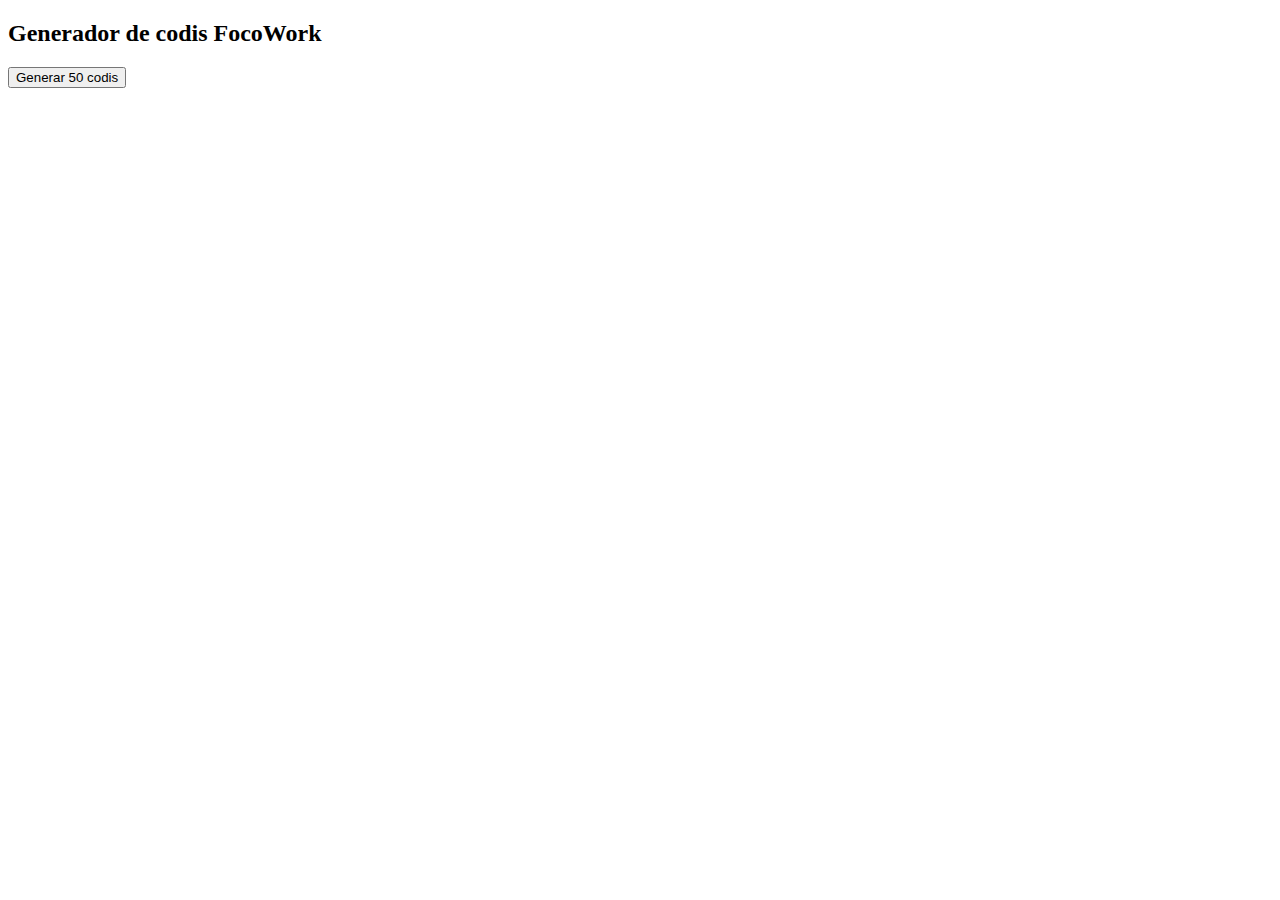
<file: index.html>
<!DOCTYPE html>
<html lang="ca">
<head>
  <meta charset="UTF-8">
  <title>Generador de codis FocoWork</title>
</head>
<body>
  <h2>Generador de codis FocoWork</h2>

  <button onclick="generate()">Generar 50 codis</button>

  <pre id="output"></pre>

  <script>
    function generateCode() {
      return "FW-" +
        Math.random().toString(36).substr(2, 4).toUpperCase() +
        "-" +
        Math.random().toString(36).substr(2, 4).toUpperCase();
    }

    function generate() {
      let codes = "";
      for (let i = 0; i < 50; i++) {
        codes += generateCode() + "\n";
      }
      document.getElementById("output").textContent = codes;
    }
  </script>
</body>
</html>
</file>
